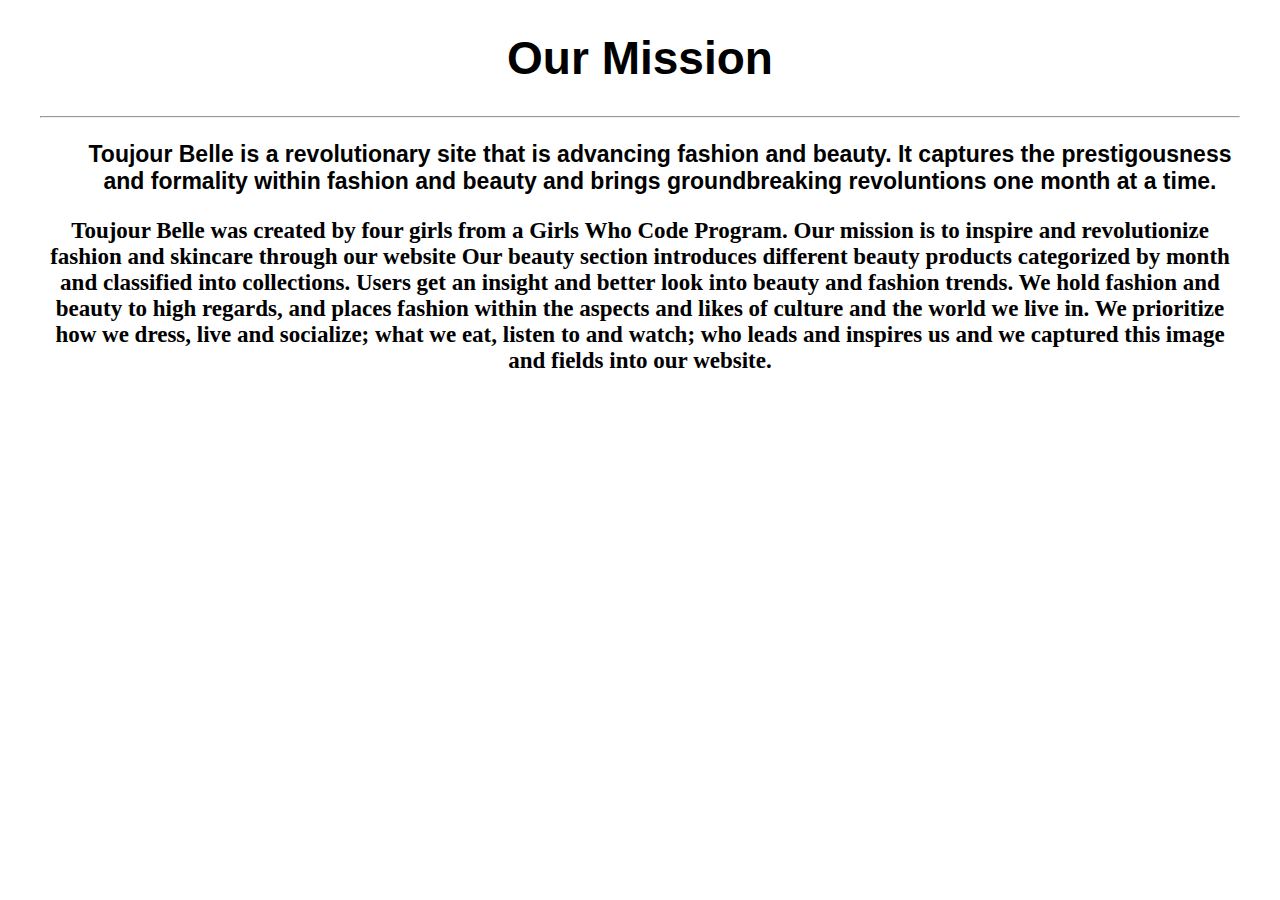
<file: AboutUs.html>
<!DOCTYPE html>
<html>
  <head>
    <link rel="stylesheet" href="AboutUs.css" type="text/css">
  </head>

  <body>
    <center><h1><b>Our Mission</h1>
      <strong><HR></strong>
      <p> Toujour Belle is a revolutionary site that is advancing fashion and beauty. It captures the prestigousness and formality within fashion and beauty and brings groundbreaking revoluntions one month at a time.</p>
       Toujour Belle was created by four girls from a Girls Who Code Program. Our mission is to inspire and revolutionize fashion and skincare through our website
    Our beauty section introduces different beauty products categorized by month and classified into collections. Users get an insight and better look into beauty and fashion trends.
        We hold fashion and beauty to high regards, and places fashion within the aspects and likes of culture and the world we live in. We prioritize how we dress, live and socialize; what we eat, listen to and watch; who leads and inspires us and we captured this image and fields into our website.</p>
        </body>
  </html>
</file>
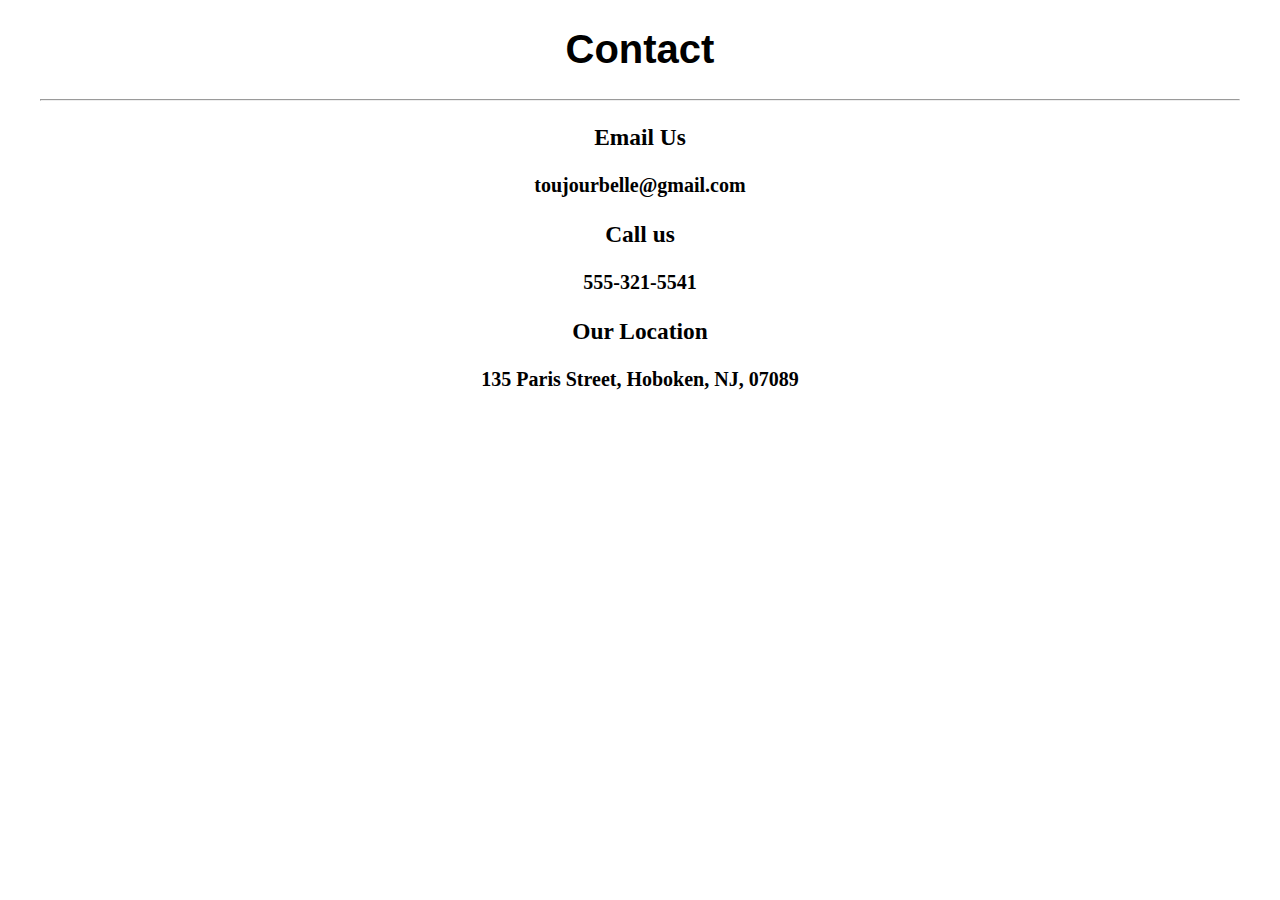
<file: Contact.html>
<!DOCTYPE html>
<html>
  <head>
    <link rel="stylesheet" href="Contact.css" type="text/css">
  </head>

  <body>
    <center><h1><b>Contact</h1>
    <strong><HR></strong>
    <h3>Email Us</h3>
    <p>toujourbelle@gmail.com<p>
    <h3>Call us</h3>
    <p>555-321-5541</p>
    <h3>Our Location</h3>
    <p>135 Paris Street, Hoboken, NJ, 07089</p></center>
  </body>
  </html>
</file>
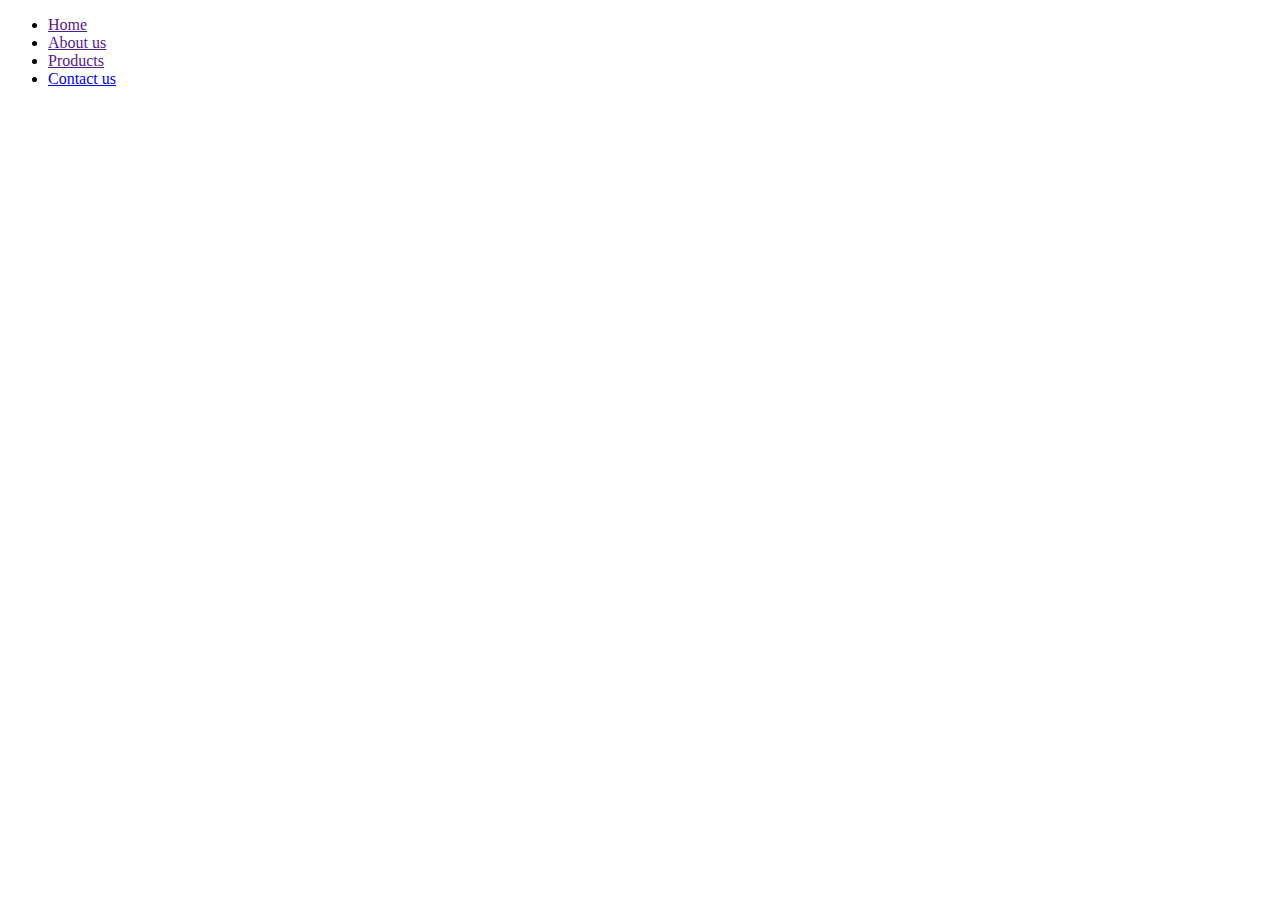
<file: Navigation.html>
<!DOCTYPE html>
<html>
  <head>
  </head>
  <body>
    <ul class="nav">
  <li><a href="">Home</a><i class="circle"></i></li>
  <li><a href="">About us</a></li>
  <li><a href="">Products</a></li>
  <li><a href="Contact.html">Contact us</a></li>
</ul>
  </body>
</file>
<file: AboutUs.css>
body {
background-image:url("https://images.pexels.com/photos/1097930/pexels-photo-1097930.jpeg?auto=compress&cs=tinysrgb&dpr=2&h=350");
  margin-left: 40px;
  margin-right: 40px;
  font-size: 23px;
}
h1{
  font-family: "Candara",sans-serif;
}
p{
  font-family: "Candara",sans-serif;
  font-weight:0;
  margin-left: 40px;
  margin-right: 40 px;
}
</file>
<file: Contact.css>
body {
  background-image:("https://images.pexels.com/photos/1097930/pexels-photo-1097930.jpeg?auto=compress&cs=tinysrgb&dpr=2&h=350");
  margin-left: 40px;
  margin-right: 40px;
  font-size: 20px;
}
h1{
  font-family: "arial", cursive,sans-serif;
}
</file>
